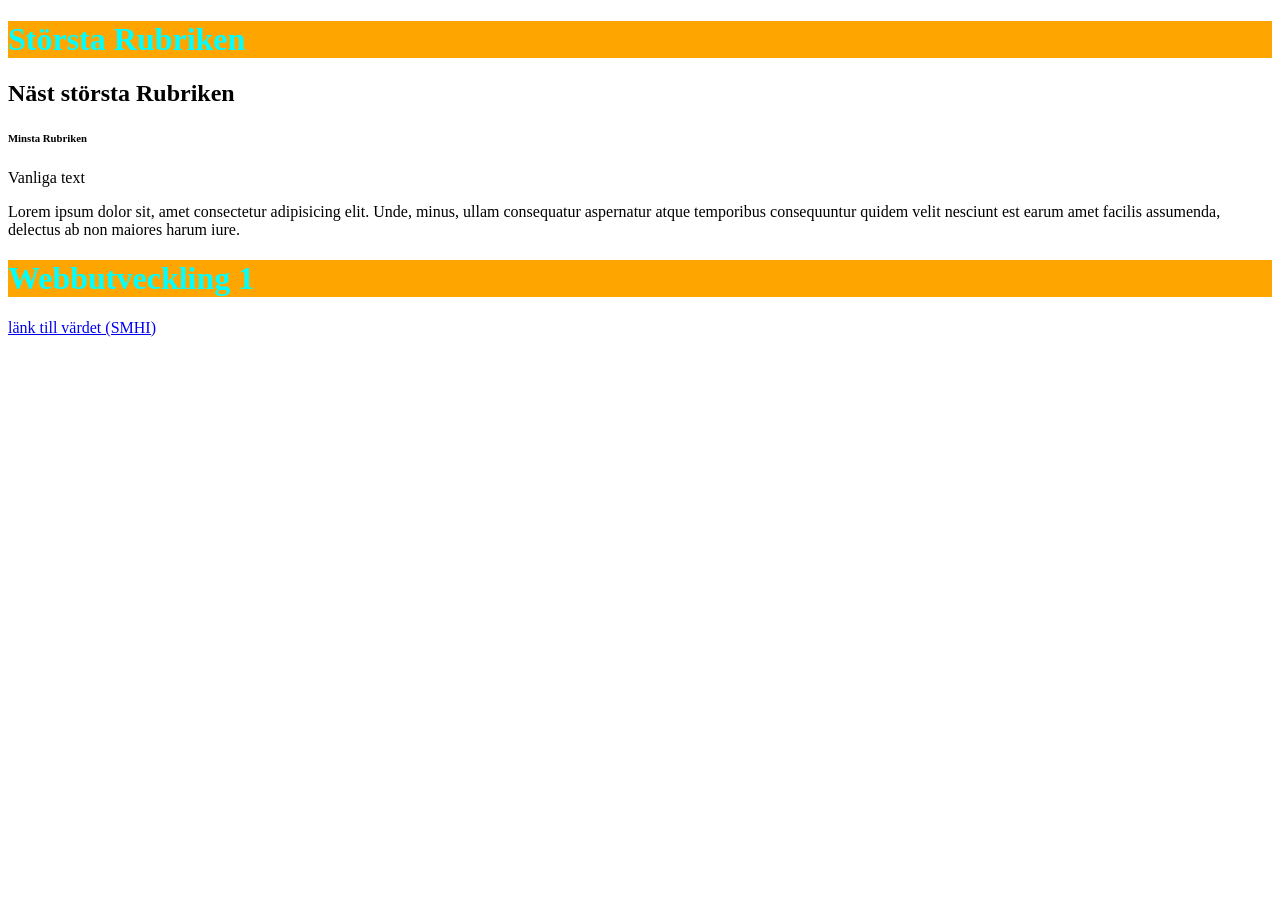
<file: index.html>
<!DOCTYPE html>
<html lang="sv">
<head>
    <meta charset="UTF-8">
    <meta name="viewport" content="width=device-width, initial-scale=1.0">
    <title>lek 2 uppg1</title>
    <link rel="stylesheet" href="style.css">
</head>
<body>
<h1> Största Rubriken</h1>   
    <h2>Näst största Rubriken</h2>
    <h6>Minsta Rubriken</h6>

<p>Vanliga text</p>
 <p>Lorem ipsum dolor sit, amet consectetur adipisicing elit. Unde, minus, ullam consequatur aspernatur atque temporibus consequuntur quidem velit nesciunt est earum amet facilis assumenda, delectus ab non maiores harum iure.

 </p>
<h1>Webbutveckling 1</h1>
<a href="https://smhi.se">länk till värdet (SMHI)</a>
</body>
</html>
</file>
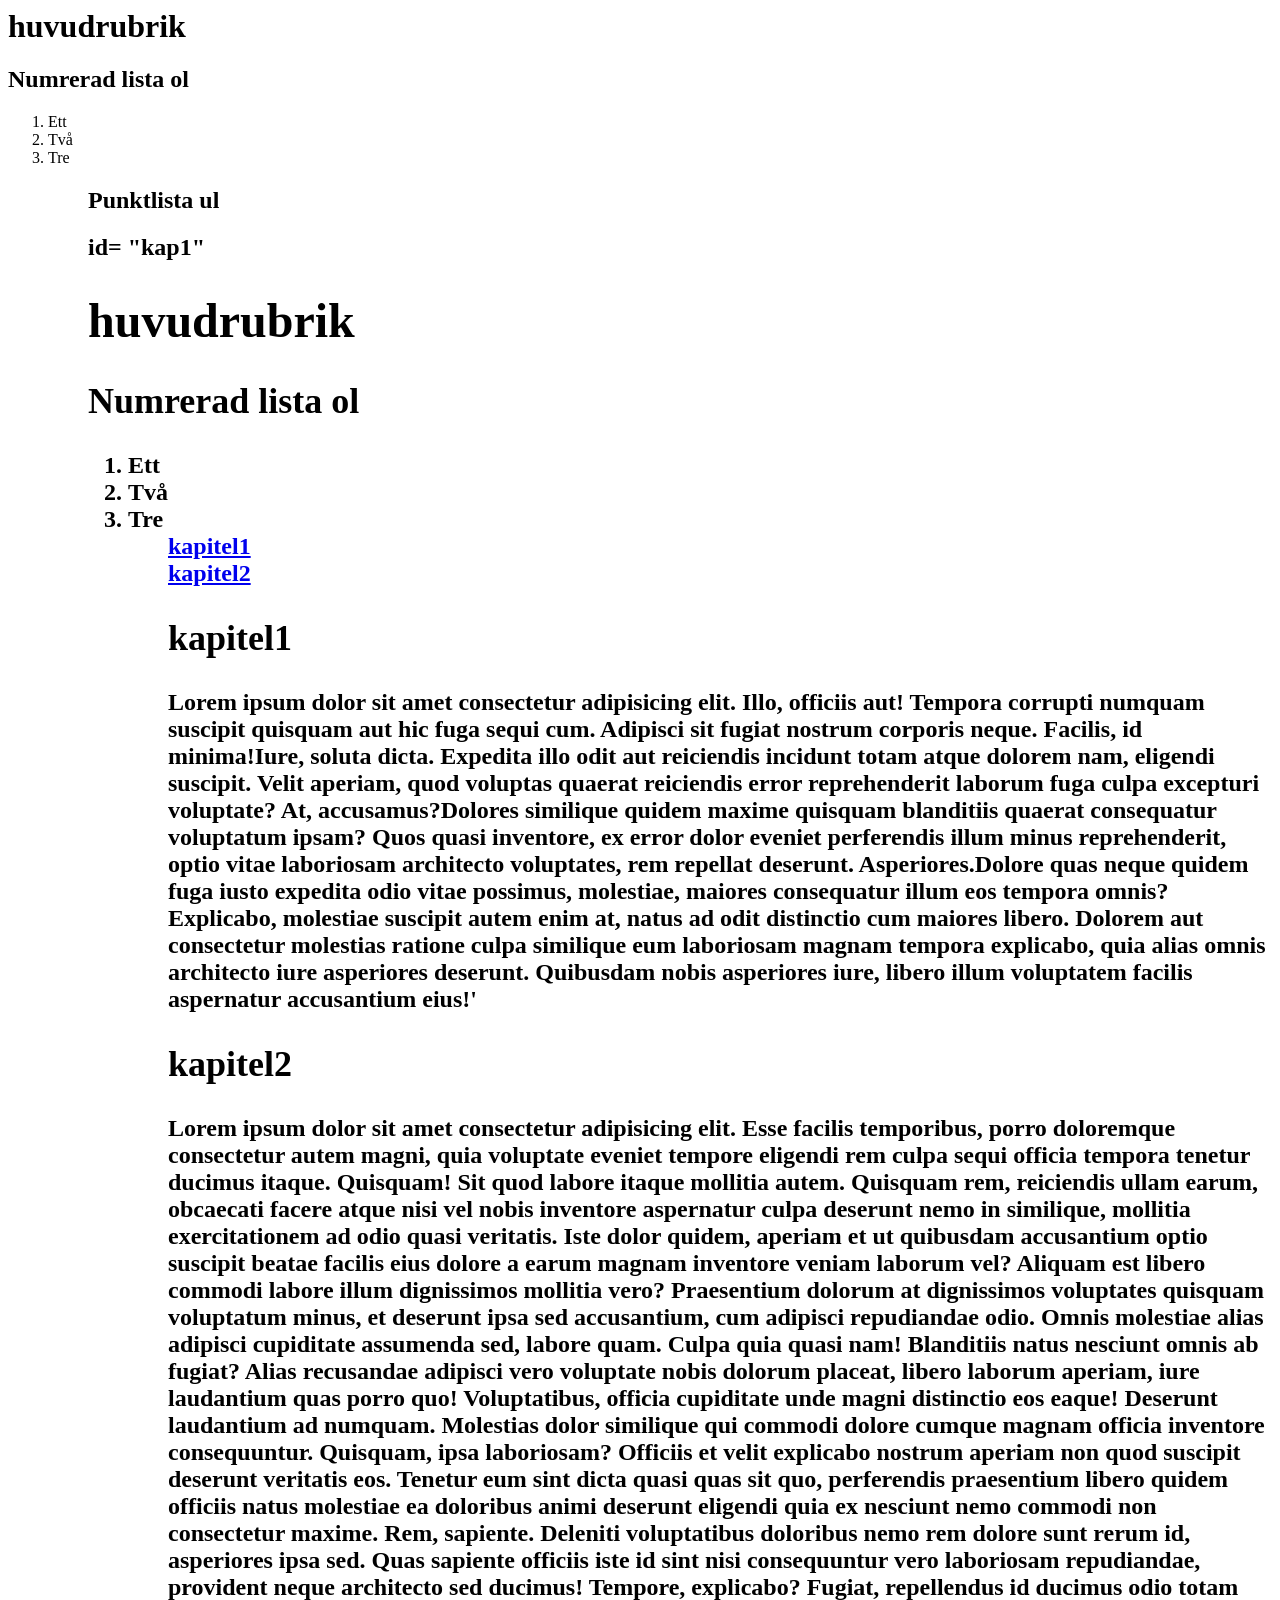
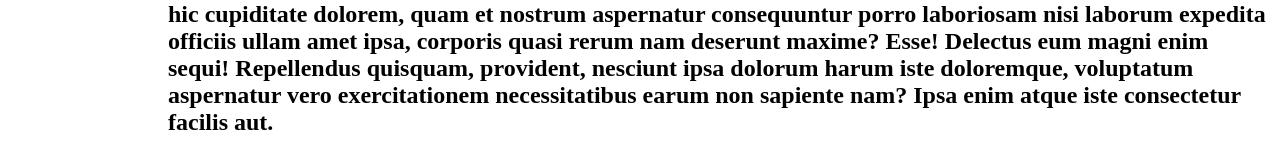
<file: erald webb1/index.html>
<html lang="en">
<head>
    <meta charset="UTF-8">
    <meta name="viewport" content="width=device-width, initial-scale=1.0">
    <title>Document</title>
</head>
<body>
    
</body>
</html>
</body>
<H1>huvudrubrik</H1>

<H2>Numrerad lista ol</H2>
<ol>
<li>Ett</li>
<li>Två</li>
<li>Tre</li>
<ol>

    <h2>Punktlista ul</h2>
<h2>id= "kap1" <Kapitel/h2>
  <p><H1>huvudrubrik</H1>
    <H2>Numrerad lista ol</H2>
    <ol>
    <li>Ett</li>
    <li>Två</li>
    <li>Tre</li>
    <ol>



        <a href="#kap1">kapitel1</a>
        <br>
        <a href="#kap2">kapitel2</a>

      <h2 id="kap1">kapitel1</h2>

    <p>Lorem ipsum dolor sit amet consectetur adipisicing elit. Illo, officiis aut! Tempora corrupti numquam suscipit quisquam aut hic fuga sequi cum.
     Adipisci sit fugiat nostrum corporis neque. Facilis, id minima!Iure, 
    soluta dicta. Expedita illo odit aut reiciendis incidunt totam atque dolorem nam, eligendi suscipit.
     Velit aperiam, quod voluptas quaerat reiciendis error reprehenderit laborum fuga culpa excepturi voluptate?
     At, accusamus?Dolores similique quidem maxime quisquam blanditiis quaerat consequatur voluptatum ipsam? 
    Quos quasi inventore, ex error dolor eveniet perferendis illum minus reprehenderit, optio vitae laboriosam architecto voluptates, rem repellat deserunt.
     Asperiores.Dolore quas neque quidem fuga iusto expedita odio vitae possimus, molestiae, maiores consequatur illum eos tempora omnis? 
    Explicabo, molestiae suscipit autem enim at, natus ad odit distinctio cum maiores libero.
    Dolorem aut consectetur molestias ratione culpa similique eum laboriosam magnam tempora explicabo, quia alias omnis architecto iure asperiores deserunt. 
    Quibusdam nobis asperiores iure, libero illum voluptatem facilis aspernatur accusantium eius!'</p>
    
    <h2 id="kap2">kapitel2</h2>
    <p>Lorem ipsum dolor sit amet consectetur adipisicing elit. Esse facilis temporibus, porro doloremque consectetur autem magni, quia voluptate eveniet tempore eligendi rem culpa sequi officia tempora tenetur ducimus itaque. Quisquam!
    Sit quod labore itaque mollitia autem. Quisquam rem, reiciendis ullam earum, obcaecati facere atque nisi vel nobis inventore aspernatur culpa deserunt nemo in similique, mollitia exercitationem ad odio quasi veritatis.
    Iste dolor quidem, aperiam et ut quibusdam accusantium optio suscipit beatae facilis eius dolore a earum magnam inventore veniam laborum vel? Aliquam est libero commodi labore illum dignissimos mollitia vero?
    Praesentium dolorum at dignissimos voluptates quisquam voluptatum minus, et deserunt ipsa sed accusantium, cum adipisci repudiandae odio. Omnis molestiae alias adipisci cupiditate assumenda sed, labore quam. Culpa quia quasi nam!
    Blanditiis natus nesciunt omnis ab fugiat? Alias recusandae adipisci vero voluptate nobis dolorum placeat, libero laborum aperiam, iure laudantium quas porro quo! Voluptatibus, officia cupiditate unde magni distinctio eos eaque!
    Deserunt laudantium ad numquam. Molestias dolor similique qui commodi dolore cumque magnam officia inventore consequuntur. Quisquam, ipsa laboriosam? Officiis et velit explicabo nostrum aperiam non quod suscipit deserunt veritatis eos.
    Tenetur eum sint dicta quasi quas sit quo, perferendis praesentium libero quidem officiis natus molestiae ea doloribus animi deserunt eligendi quia ex nesciunt nemo commodi non consectetur maxime. Rem, sapiente.
    Deleniti voluptatibus doloribus nemo rem dolore sunt rerum id, asperiores ipsa sed. Quas sapiente officiis iste id sint nisi consequuntur vero laboriosam repudiandae, provident neque architecto sed ducimus! Tempore, explicabo?
    Fugiat, repellendus id ducimus odio totam hic cupiditate dolorem, quam et nostrum aspernatur consequuntur porro laboriosam nisi laborum expedita officiis ullam amet ipsa, corporis quasi rerum nam deserunt maxime? Esse!
    Delectus eum magni enim sequi! Repellendus quisquam, provident, nesciunt ipsa dolorum harum iste doloremque, voluptatum aspernatur vero exercitationem necessitatibus earum non sapiente nam? Ipsa enim atque iste consectetur facilis aut.</p>
</file>
<file: style.css>
h1 {
color: aqua;
background-color: orange;
}
</file>
